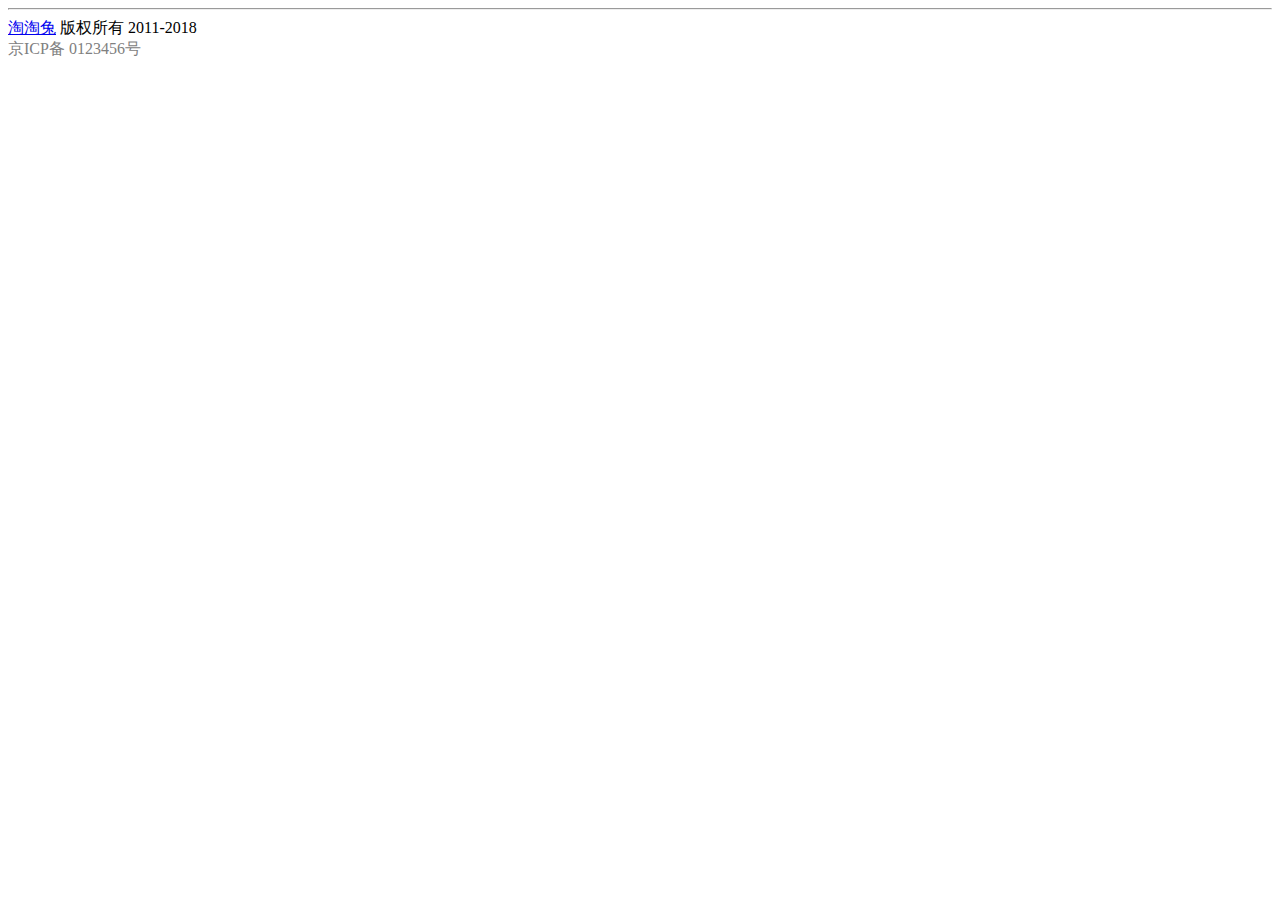
<file: ttt-front/src/main/resources/templates/footer.html>
<!DOCTYPE html>
<html xmlns:th="http://www.thymeleaf.org">
<body>
<div id="footer" th:fragment="copy">
<hr/>
<a href="/">淘淘兔</a> 版权所有 2011-2018<br/>
<span style="color:gray;">京ICP备 0123456号</span>
</div>
</body>
</html>
</file>
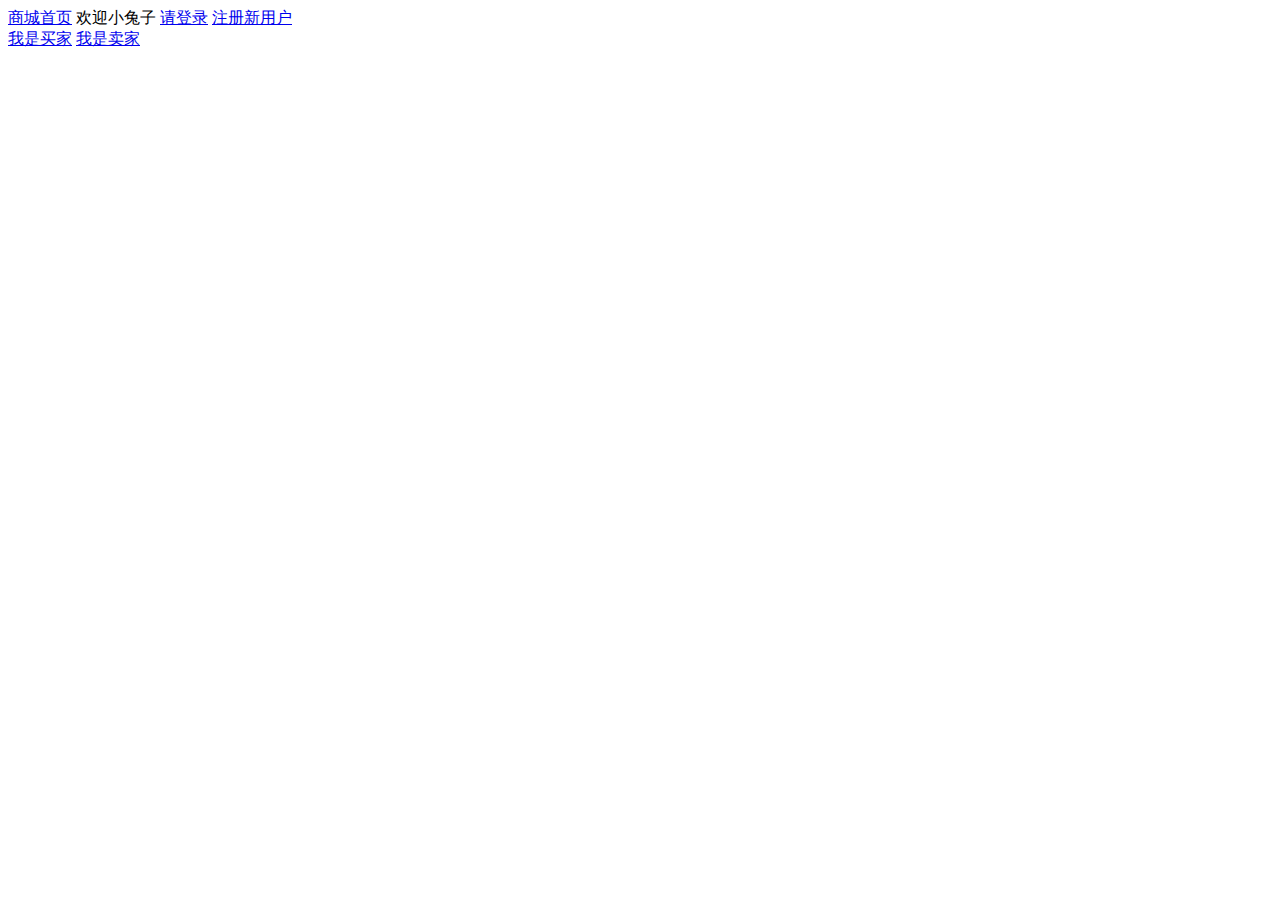
<file: ttt-front/src/main/resources/templates/top.html>
<!DOCTYPE html>
<html xmlns:th="http://www.thymeleaf.org">
<body>
<div id="top" th:fragment="copy">
<div id="top-left">
<a href="/index.html">商城首页</a>
欢迎小兔子
<a href="/user/login">请登录</a> <a href="/user/register">注册新用户</a>
<!-- 兔子A <a href="/user/logout">退出</a>
<a href="/account">我的账户</a>
 -->
<!-- 
<a href="/message">我的消息</a>
 -->
</div>
<div id="top-right"><a href="/myttt">我是买家</a> <a href="/myshop">我是卖家</a></div>
<div id="top-clear"></div>
</div>
</body>
</html>
</file>
